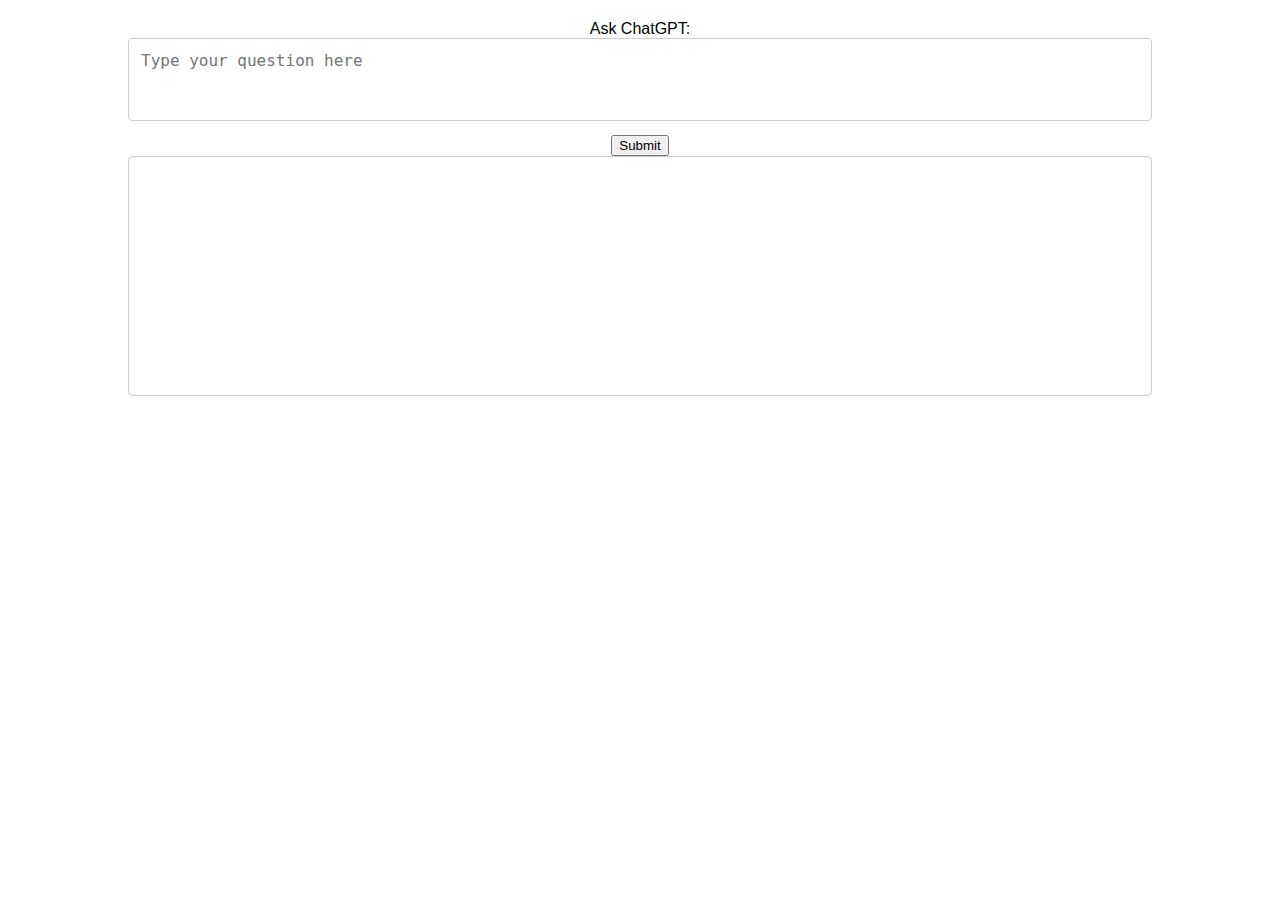
<file: index - Cópia.html>
<!DOCTYPE html>
<html>
  <head>
    <title>ChatGPT Example</title>
    <style>
      /* Some basic styling for the page */
      body {
        font-family: Arial, sans-serif;
        margin: 0;
        padding: 0;
      }
      /* Style for the chat container */
      #chat-container {
        width: 80%;
        margin: 0 auto;
        padding: 20px;
        text-align: center;
      }
      /* Style for the question input box */
      #question {
        width: 100%;
        padding: 12px;
        font-size: 16px;
        border: 1px solid #ccc;
        border-radius: 4px;
        box-sizing: border-box;
        margin-bottom: 10px;
        resize: none;
      }
      /* Style for the response box */
      #response {
        width: 100%;
        padding: 12px;
        font-size: 16px;
        border: 1px solid #ccc;
        border-radius: 4px;
        box-sizing: border-box;
        margin-bottom: 10px;
        resize: none;
        height: 15em;
        overflow-y: scroll;
      }
    </style>
  </head>
  <body>
    <div id="chat-container">
      <form>
        <label for="question">Ask ChatGPT:</label>
        <textarea id="question" name="question" rows="3" placeholder="Type your question here"></textarea>
        <button type="button" onclick="submitQuestion()">Submit</button>
      </form>
      <div id="response"></div>
    </div>
    <script>
      function submitQuestion() {
        var question = document.getElementById
        ("question").value;
var responseContainer = document.getElementById("response");
var apiKey = "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";
    // Use the "text-davinci-002" model and set the "n" parameter to 3
    // to generate multiple possible responses
    fetch(`https://api.openai.com/v1/engines/text-davinci-002/completions`, {
      method: "POST",
      headers: {
        "Content-Type": "application/json",
        "Authorization": `Bearer ${apiKey}`
      },
      body: JSON.stringify({
        prompt: question,
        max_tokens: 800,
        temperature: 0.1,
        n: 1
      })
    })
    .then(res => res.json())
    .then(data => {
        var responses = data.choices.map(choice => choice.text);
        responseContainer.innerHTML = responses.join("<br>");
    })
    .catch(err => {
      console.error(err);
    });
  }
</script>
</body>
</html>
</file>
